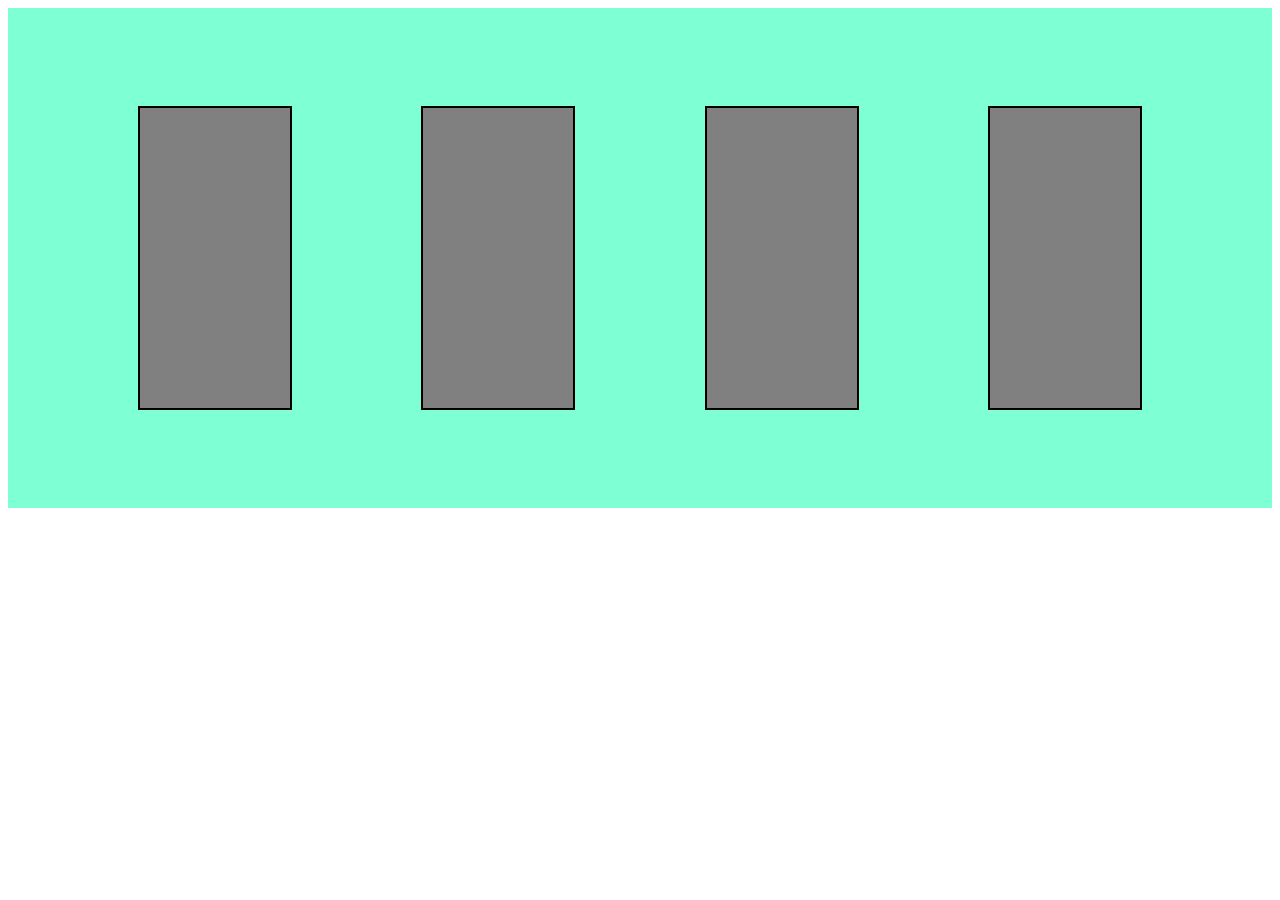
<file: web1.html>
<!DOCTYPE html>
<html lang="en">
<head>
  <meta charset="UTF-8">
  <meta http-equiv="X-UA-Compatible" content="IE=edge">
  <meta name="viewport" content="width=device-width, initial-scale=1.0">
  <title>flex css value</title>
<link rel="stylesheet" href="web1.css">
</head>
<body>
<div class="row">
<div class="col"></div>
<div class="col"></div>
<div class="col"></div>
<div class="col"></div>
</div>
</body>
</html>
</file>
<file: web1.css>
.row{
background-color: aquamarine;
width: 100%;
height: 500px;
display: flex;
justify-content: space-evenly;
align-items: center;
}
.col{
width: 150px;
height: 300px;
background-color: gray;
border: 2px solid black;

}
</file>
